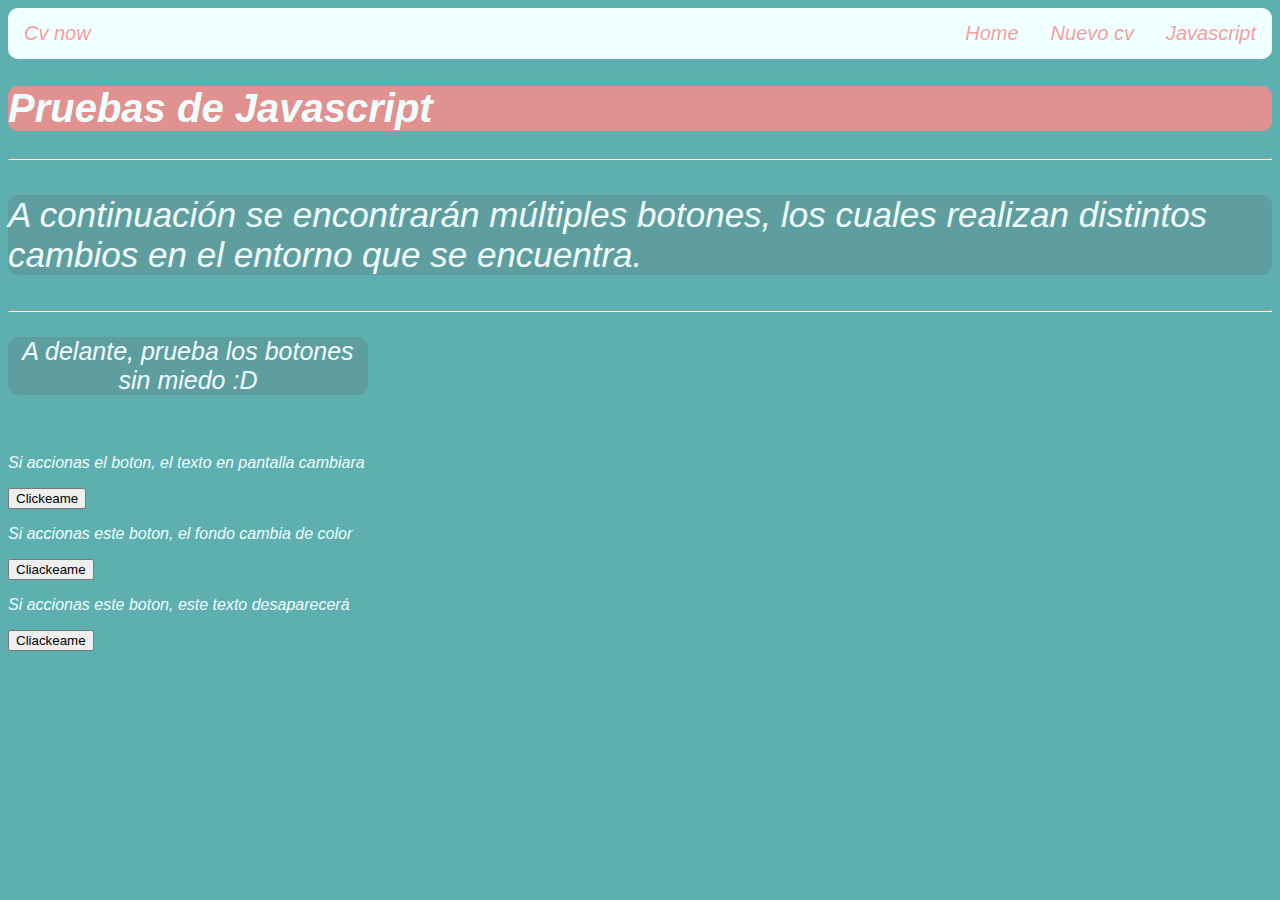
<file: javascript.html>
<!DOCTYPE html>
<html lang="es">
<head>
    <meta charset="UTF-8">
    <meta http-equiv="X-UA-Compatible" content="IE=edge">
    <meta name="viewport" content="width=device-width, initial-scale=1.0">
    <link rel="stylesheet" type="text/css" href="estilos.css">
    <script src="javascript.js"></script>
    <title>Juega con javascript</title>
</head>
<body>
    
    <ul>
        <li><a href="index.html" style="float: left;">Cv now</li></a>
        <li><a href="javascript.html">Javascript</a></li>
        <li><a href="toma_de_datos.html">Nuevo cv</a></li>
        <li><a href="index.html" >Home</a></li>
        
    </ul>
    <h1 id="subtitulo_2">Pruebas de Javascript</h1>
<hr>
        <p id="textos_index">A continuación se encontrarán múltiples botones, los cuales realizan distintos cambios en el entorno que se encuentra.</p>
            <hr>    
                <p id="sub_texto">A delante, prueba los botones sin miedo :D</p>
            <br>
                <p id="texto">Si accionas el boton, el texto en pantalla cambiara</p>
                    <button type="button" onclick="myFunction()">Clickeame</button>
                <br>
            <p>Si accionas este boton, el fondo cambia de color</p>
                <button type="button" id="boton_color" onclick="myFunction()">Cliackeame</button>
                <br>
            <p id="texto_oculto">Si accionas este boton, este texto desaparecerá</p>
                <button type="button" id="boton_ocultar" onclick="myFunction()">Cliackeame</button>
</body>
</html>
</file>
<file: estilos.css>
/*CUERPO DEL DOCUMENTO*/
body {
    background-color: #5DB0AF;
    font-family: arial;
    font-style: oblique;
    color: #f0ffff;
}

/*BARRA DE NAVEGACION*/
ul{
    position: sticky;
    list-style-type: none;
    top: 0px;
    margin: 0;
    padding: 0;
    overflow: hidden;
    border-radius: 10px;
    background-color: #f0ffff;
}
li a {
    float: right;
    font-size: 20px;
    display: block;
    color: #f98b89d8;
    text-align: center;
    padding: 14px 16px;
    text-decoration: none;
}
li a:hover {
    color: #f0ffff;
    background-color: #f98b89d8;
    border-radius: 10px;
  }



/*TITULOS Y SUBTITULOS*/
#titulos{
    font-size: 60px;
    width: auto;
    color: #f0ffff;
    text-align: center;
    margin-right: auto;
    margin-left: auto;
    border-radius: 20px;
    background-color: #6ac2b3d2;
}

#subtitulos{
    font-size: 40px;
    text-align: center;
    color:#f0ffff;
    border-radius: 10px;
    background-color: #f98b89d8;  
}

#subtitulo{
    color: #f0ffff;
    font-size: 30px;
    text-align: center;
    width: 300px;
    border-radius: 10px;
    background-color: #6ac2b3d2;   
}

#subtitulo_2{
    font-size: 40px;
    color:#f0ffff;
    border-radius: 10px;
    background-color: #f98b89d8;  
}
#tips{
    font-size:40px ;
    width: 600px;
    margin-left: auto;
    margin-right: auto;
    text-align: center;
    border: 1px solid #f0ffff;
    border-radius: 10px;
    background-color: #6ac2b3d2;
}

/*TEXTOS Y PARRAFOS*/
#textos_index{
    font-size: 35px;
    color: #f0ffff;
    background-color: #5f9d9efd;
    border-radius: 10px;
   
}
#informacion{
    font-size: 30px;
    background-color: #5f9d9efd;
    border-radius: 10px;
}

#sub_texto{
    font-size: 25px;
    text-align: center;
    width: 360px;
    background-color: #5f9d9efd;
    border-radius: 10px;
}

#datos_right{
    font-family: arial;
    font-style: oblique;
    font-size: 20px;
    border: none;
    border-radius: 4px;
    display: inline-block;
}
#datos_left{
    font-family: arial;
    font-style: oblique;
    font-size: 20px;
    border: none;
    border-radius: 4px;
    display: inline-block;
}

#text_area{
    font-family: arial;
    font-style: oblique;
    font-size: 20px;
    color: #f0ffff;
    width: 400px;
    height: 100px;
    resize: none;
    border: none;
    border-radius: 4px;
    display: inline-block;
}

/*IMAGENES*/
#img_index{
    float: right;
    margin-top: -40px;
    margin-right: auto;
    margin-left: auto ;
    object-fit: contain;
    width: 400px;
    height: 400px;
}
.inicio ::after{
    content: "";
    clear: both;
    display: table;
}

#img_index2{
    object-fit: contain;
    display: block;
    margin-right: auto;
    margin-left: auto;
    width: 600px;
    height: 600px;
}

#img_secundarias{
    object-fit: contain;
    width: auto;
    height: auto;
    float: right;
}

#img_lt{
    object-fit: contain;
    width: 300px;
    height: 300px;
    border: 2px solid #f0ffff;
    border-radius: 7px;
}

/*BOTONES*/
#boton_index{
    font-family: arial;
    font-style: oblique;
    font-size: 30px;
    width: auto;
    height: 60px;
    color: #f98b89d8;
    border: 1px;
    border-radius: 20px;
    transition-duration: 0.4s ;
}
#boton_index:hover{
    transition-duration: 0.4s ;
    color: #f0ffff;
    background-color: #f98b89d8;
}

#boton_secundario{
    font-family: arial;
    font-style: oblique;
    font-size: 20px;
    width: auto;
    height: 50px;
    color:#f98b89d8;
    border: 1px;
    border-radius: 20px;
}
#boton_secundario:hover{
    transition-duration: 0.4s;
    color: #f0ffff;
    background-color: #f98b89d8;
}



#subir_archivos{
    font-family: arial;
    font-style: oblique;
    font-size: 15px;
    color: azure;
    border: none;
    border-radius: 20px;
}

/*RESPONSIVE WEB DESING*/
@media only screen and (max-width: 600px) {
    #img_index2{
        display: block;
        object-fit: contain;
        width: 350px;
        height: 350px;
        margin-top: -50px;
        margin-right: auto;
        margin-left: auto;
    }

    #tips{
        text-align: center;
        font-size: 40px ;
        width: 300px;
        margin-left: auto;
        margin-right: auto;
        border: 1px solid #f0ffff;
        border-radius: 10px;
        background-color: #5f9d9efd;        
    }

    #text_area{
        font-family: arial;
        font-style: oblique;
        font-size: 20px;
        color: #f0ffff;
        width: 350px;
        height: 120px;
        resize: none;
        border: none;
        border-radius: 5px;
        display: inline-block;
    }

    /*BARRA DE NAVEGACION*/
    ul{
        position: sticky;
        list-style-type: none;
        top: 0px;
        margin: 0;
        padding: 0;
        overflow: hidden;
        
        border-radius: 10px;
        background-color: #f0ffff;
    }
    li{
        border-right: 1px solid grey;
    }
    li a {
        float: right;
        font-size: 20px;
        display: block;
        color: #f98b89d8;
        text-align: center;
        padding: 6px 6px;
        text-decoration: none;
    }
    li a:hover {
        color: #f0ffff;
        background-color: #f98b89d8;
        border-radius: 10px;
    }
  }
</file>
